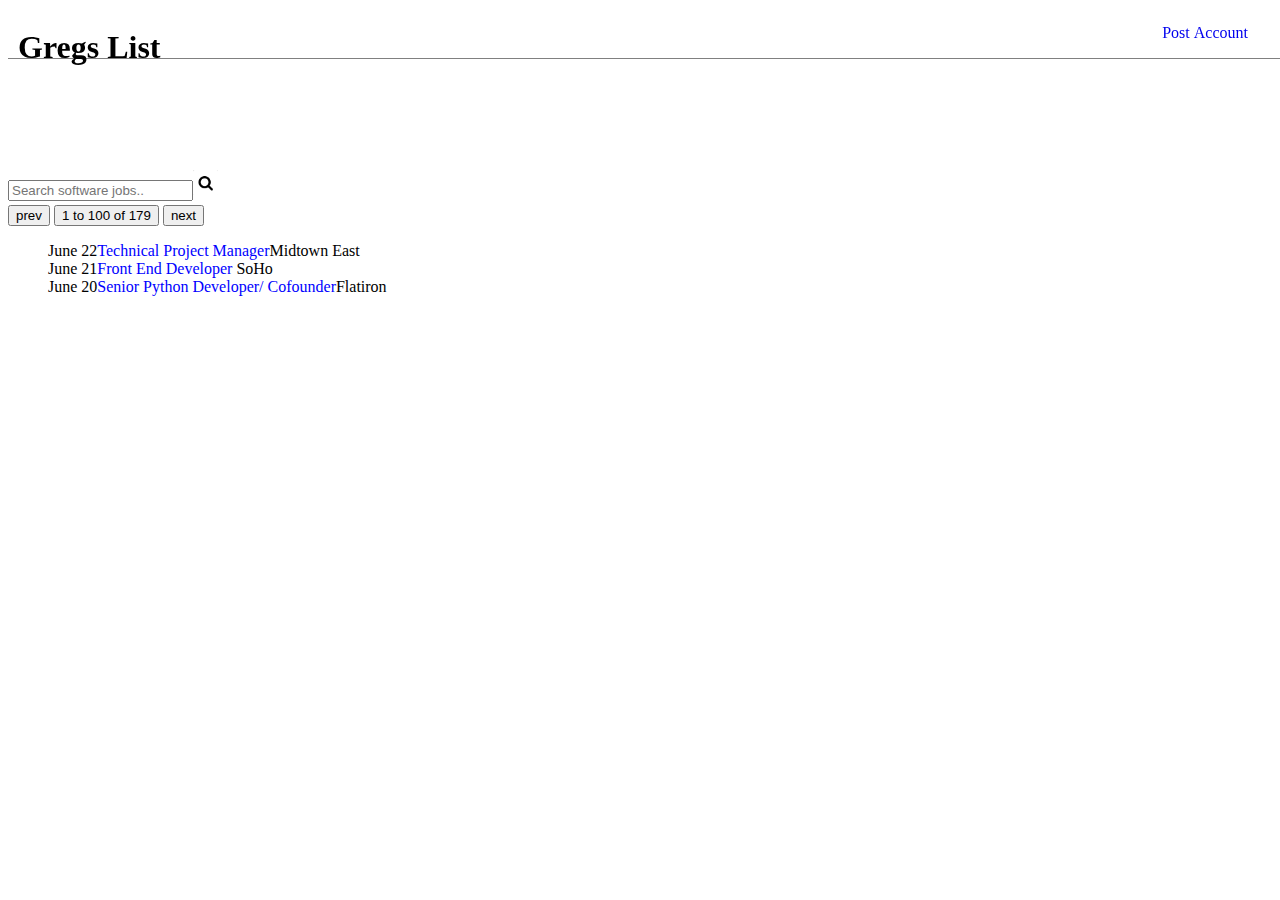
<file: gregs-list.html>
<!DOCTYPE html>
<html>
<head>
	<title>Greg's List</title>
	<link rel="stylesheet" type="text/css" href="styles/gregs-list.css">
</head>
	<nav class="container">
		<li class="title">
			<h1>Gregs List</h1>
		</li>
		<ul class="page-links">
      		<li><a href="post.html">Post</a></li>
      		<li><a href="account.html">Account</a></li>
    	</ul>
  	</nav>

<body>
	<main>
		<div class="containermain">
			<div class="search">
				<input type="search" id="mySearch" placeholder="Search software jobs.."><img src="images/magnifying-glass.png" class="search-icon">
			</div>	
			<div>
				<nav class="ul-results">
					<li><a href="prev.html"><button>prev</button></a></li>
					<li><a href="1to100.html"><button>1 to 100 of 179</button></a></li>
					<li><a href="next.html"><button>next</button></a></li>
				</nav>
			</div>
		</div>	
		<div class="jobs">
			<ul>
				<li>June 22<span style="color:blue">Technical Project Manager</span>Midtown East</li>
				<li>June 21<span style="color:blue">Front End Developer</span>  SoHo</li>
				<li>June 20<span style="color:blue">Senior Python Developer/ Cofounder</span>Flatiron</li>
			</ul>	
		</div>	
	</main>
</body>
</html>
</file>
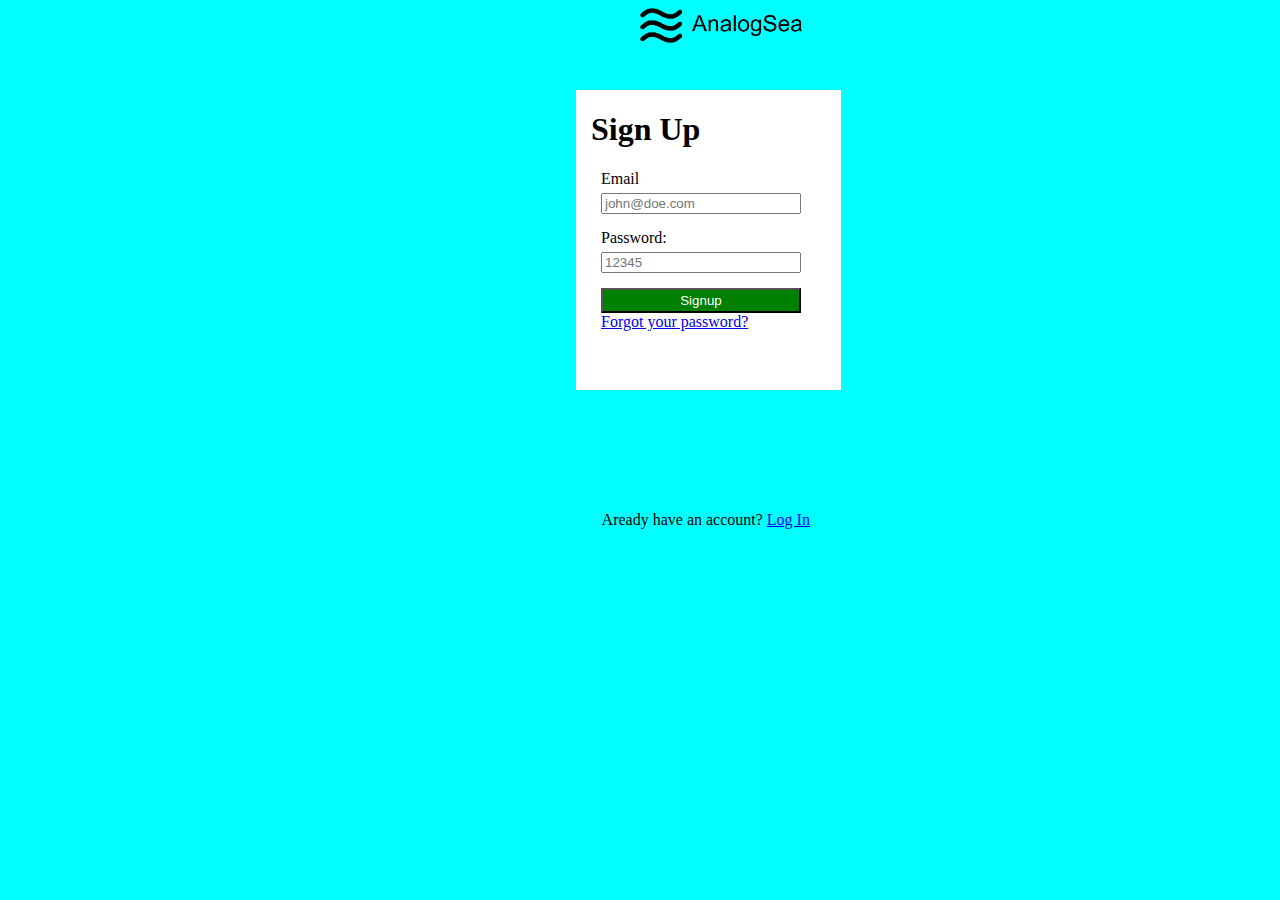
<file: Analog Sea/AnalogSea.html>
<html>
<head>
	<title>Analog Sea</title>
	<link rel="stylesheet" type="text/css" href="styles/analog.css">
</head>
<div class="logo">
	<img src="images/logo.png"> 
</div>

<body>
	<div class="container">
		<h1> Sign Up</h1>
		<form class="form">
			<label for="email">Email </label><input type="email" placeholder="john@doe.com"></input>
			<label for="password"> Password:</label><input type="password" placeholder="12345"> </input>
			<button class="button">Signup</button> 
			<a href="http://forgotpasword.com">Forgot your password?</a>
		</form>
	</div>
	<div class="already">
			<p>Aready have an account? <a href="Login.html">Log In</a></p>
	</div>	
</body>
</html>
</file>
<file: styles/gregs-list.css>
.container {
	padding-left: 10px;
	padding-right: 10px;
	height: 50px;
	position: fixed;
	width: 100%;
	border-bottom: solid;
	border-color: gray;
	border-width: 1px;

}

ul {
	list-style: none;

}

.main {
	margin-left: 100px;
}

ul.page-links {
	display: inline-block;
	text-align: right;
	color: purple;
	float: right;
	margin-right: 50px;
}

ul.page-links a {
	text-decoration: none;
}
nav li {
	display: inline-block;
}

.ul-results {
	color: black;
	display: inline;
	/*border: 1px solid black;
	border-radius: 25px;*/
}

div.search {
	padding-top: 150px;
	margin-left: auto;
	margin-right: auto;

}
.containermain {
	margin-left: auto;
	margin-right: auto;

}
.search {
	margin-left: auto;
	margin-right: auto;
	font-size: 40px;
    font-weight: bold;
}

img.search-icon {
	height: 25px;
	width: auto;
}

ul.results {
	display: inline-block;
}
.jobs {
	color: black;
}
#mySearch {
	margin-left: auto;
	margin-right: auto;
}
div#mySearch {
	margin-left: auto;
	margin-right: auto;
}
</file>
<file: Analog Sea/styles/analog.css>
body {
	background-color: aqua;
}

img {
	height: 35px;
	width: auto;
	position: absolute;
	left: 50%;
}

.container {
	height: 300px;
	width: 250px;
	background-color: white;
	position: absolute;
	top: 10%;
	left: 45%;
	padding-left: 15px;
}

form {
	margin-left: auto;
	margin-right:auto;
	padding-left: 10px;
	position: absolute;
}

.form label {
  display: block;
  margin-bottom: 5px;
}

.form input, .form select {
  display: block;
  width: 200px;
  margin-bottom: 15px;
}

.button {
	background-color: green;
	width: 200px;
	height: 25px;
	color: white;
}

.already {
	position: absolute;
	top: 55%;
	left: 47%;
}
</file>
